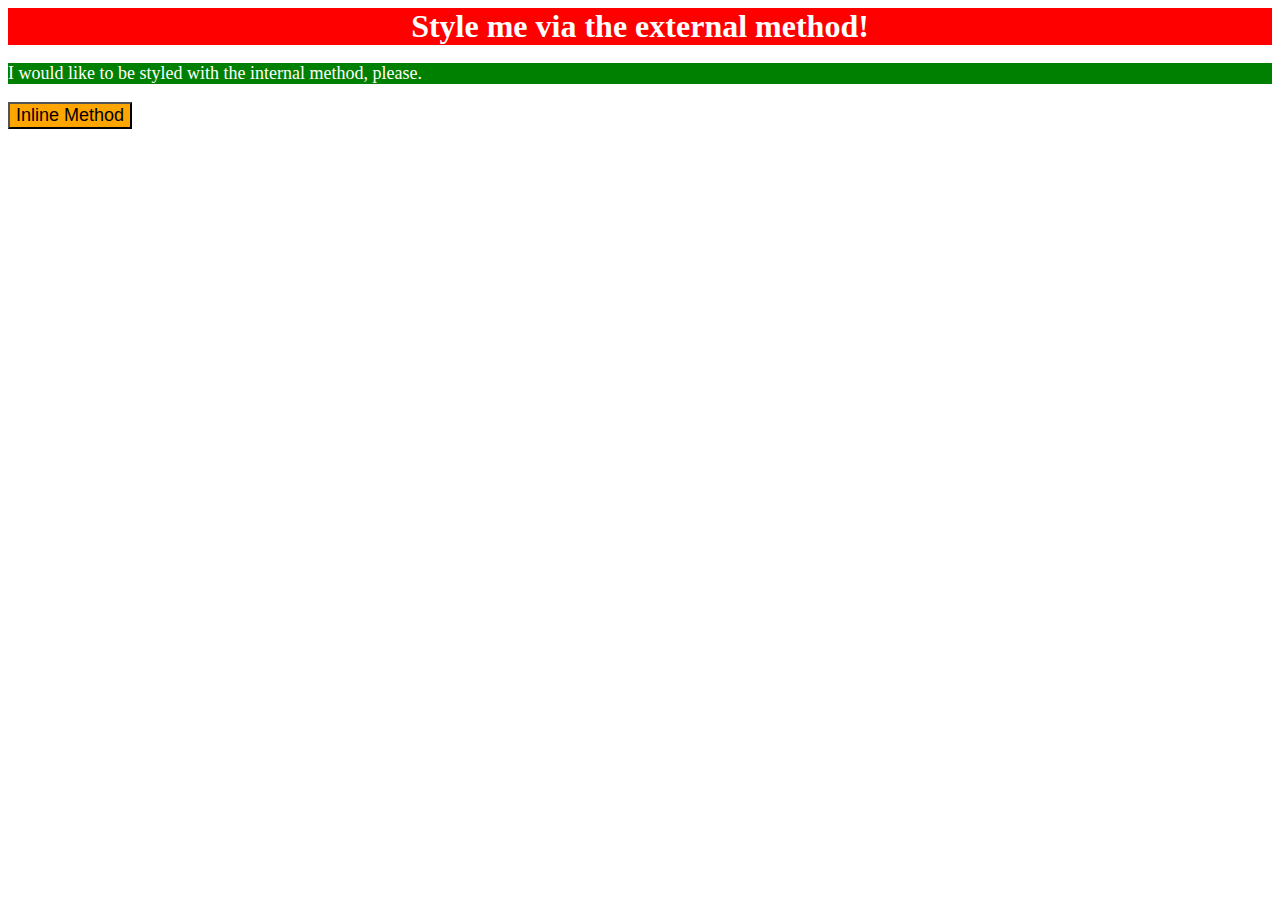
<file: foundations/01-css-methods/index.html>
<!DOCTYPE html>
<html lang="en">
  <head>
    <meta charset="UTF-8">
    <meta http-equiv="X-UA-Compatible" content="IE=edge">
    <meta name="viewport" content="width=device-width, initial-scale=1.0">
    <title>Methods for Adding CSS</title>
    <link rel="stylesheet" href="styles.css">
    <style>
      p {
        background-color: green;
        color: white;
        font-size: 18px;
      }
    </style>
  </head>
  <body>
    <div>Style me via the external method!</div>
    <p>I would like to be styled with the internal method, please.</p>
    <button style="background-color: orange; font-size: 18px;">Inline Method</button>
  </body>
</html>
</file>
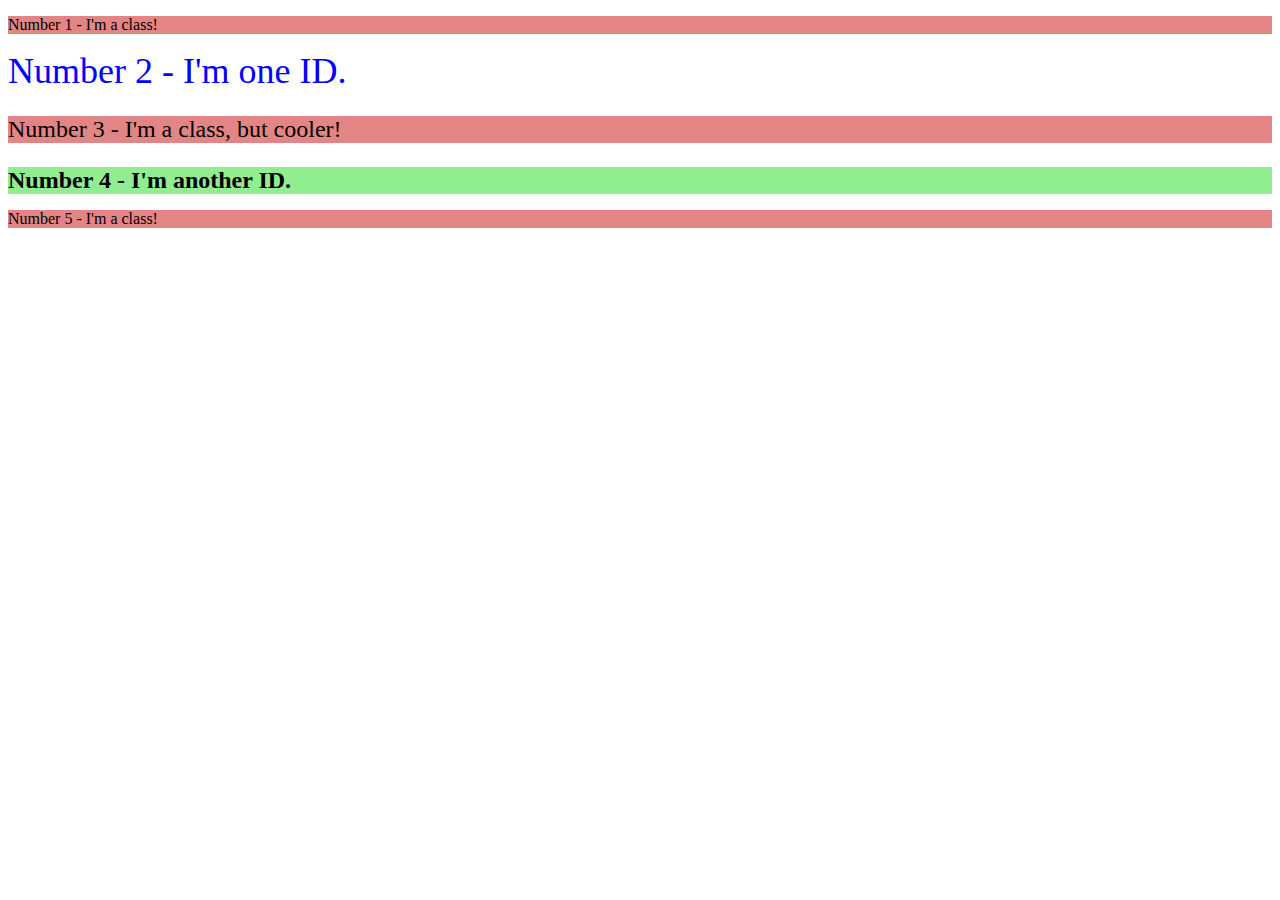
<file: foundations/02-class-id-selectors/index.html>
<!DOCTYPE html>
<html lang="en">
  <head>
    <meta charset="UTF-8">
    <meta http-equiv="X-UA-Compatible" content="IE=edge">
    <meta name="viewport" content="width=device-width, initial-scale=1.0">
    <title>Class and ID Selectors</title>
    <link rel="stylesheet" href="style.css">
  </head>
  <body>
    <p class="odd">Number 1 - I'm a class!</p>
    <div id="two">Number 2 - I'm one ID.</div>
    <p class="odd odd-style">Number 3 - I'm a class, but cooler!</p>
    <div id="four">Number 4 - I'm another ID.</div>
    <p class="odd">Number 5 - I'm a class!</p>
  </body>
</html>
</file>
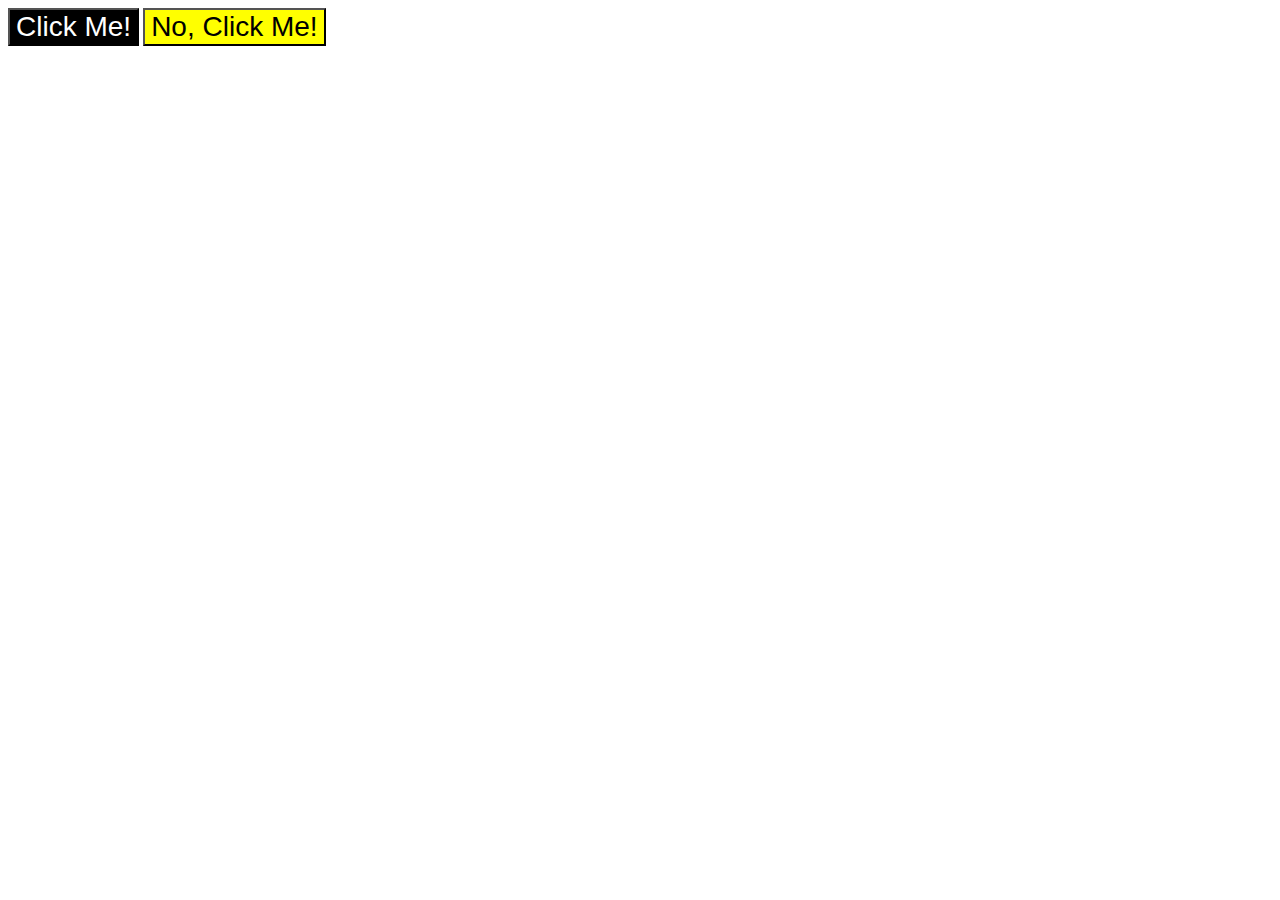
<file: foundations/03-grouping-selectors/index.html>
<!DOCTYPE html>
<html lang="en">
  <head>
    <meta charset="UTF-8">
    <meta http-equiv="X-UA-Compatible" content="IE=edge">
    <meta name="viewport" content="width=device-width, initial-scale=1.0">
    <title>Grouping Selectors</title>
    <link rel="stylesheet" href="style.css">
  </head>
  <body>
    <button class="btn-revert">Click Me!</button>
    <button class="btn">No, Click Me!</button>
  </body>
</html>
</file>
<file: foundations/01-css-methods/styles.css>
div {
    background-color: red;
    color: white;
    font-size: 32px;
    text-align: center;
    font-weight: bold;
  }
</file>
<file: foundations/02-class-id-selectors/style.css>
.odd {
    background-color:rgb(228, 133, 133);
    font: Verdana, "DejaVu Sans", sans-serif;
}

#two{
    color: blue;
    font-size: 36px;
}

.odd-style{
    font-size: 24px;
}
#four{
    background-color: lightgreen;
    font-size: 24px;
    font-weight: bold;
}
</file>
<file: foundations/03-grouping-selectors/style.css>
.btn-revert, .btn{
    font-size: 28px;
    font-family: Helvetica, 'Times New Roman', sans-serif;
}
.btn-revert {
    background-color: black;
    color: white;
}
.btn{
    background-color: yellow;
}
</file>
